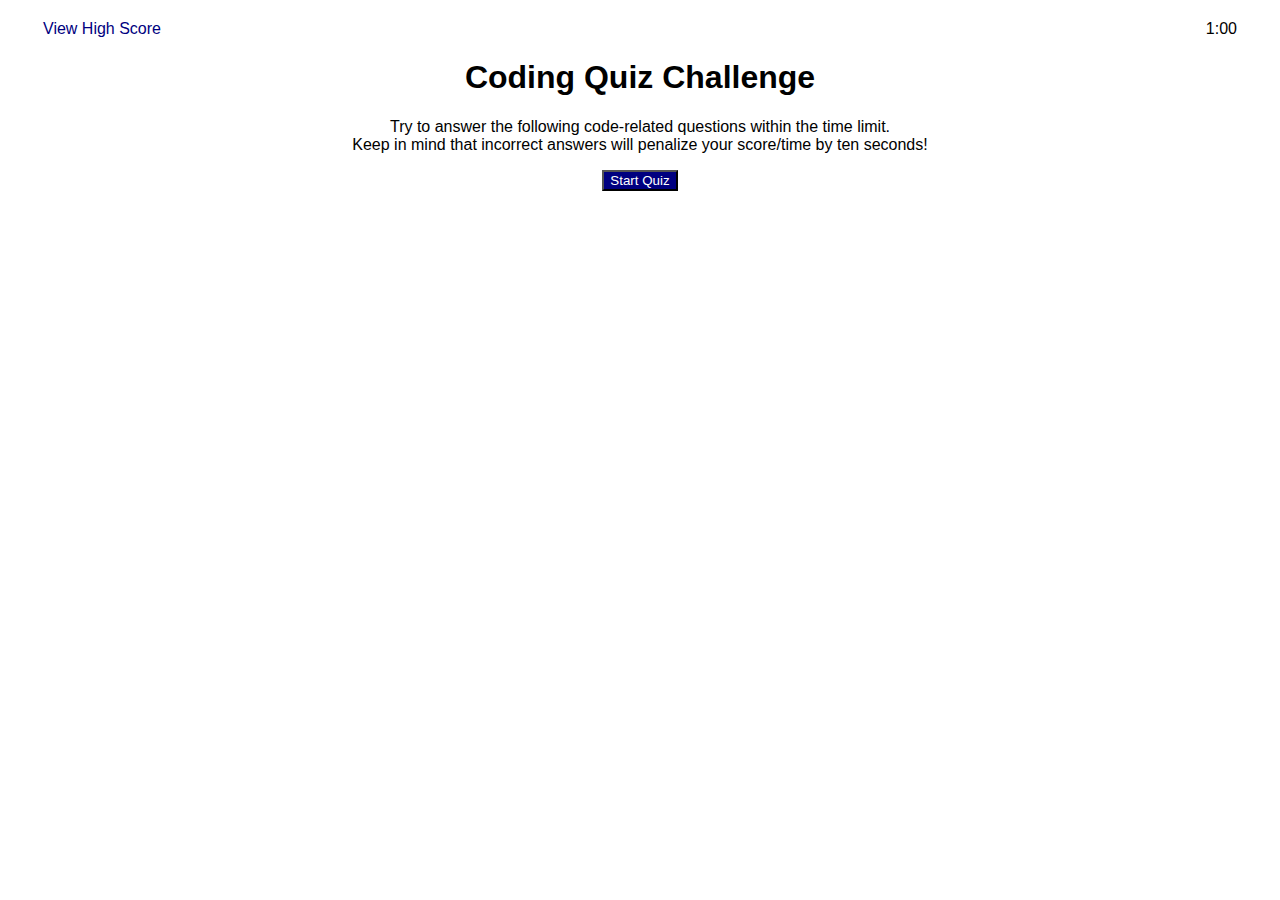
<file: index.html>
<!DOCTYPE html>
<html lang="en">
<head>
    <meta charset="UTF-8">
    <meta name="viewport" content="width=device-width, initial-scale=1.0">
    <title>Coding Quiz</title>
    <link rel="stylesheet" href="./assets/css/style.css">
</head>
<body>
    <header>
        <a href="./highscore.html">View High Score</a>
        <div id = "timer"></div>
    </header>
    <body>
        <div class="welcome" id="welcome">
            <h1>Coding Quiz Challenge</h1>
            <p>Try to answer the following code-related questions within the time limit.
            </br>
                Keep in mind that incorrect answers will penalize your score/time by ten seconds!
            </p>
            <button class = "btn" id="start-quiz">Start Quiz</button>
        </div>
        <div class="hide" id= "question-form">
            <div id="question"></div>
                <div id="buttons"></div>
                    <button class = "btn" id="button-a"></button>
                    <button class = "btn" id="button-b"></button>
                    <button class = "btn" id="button-c"></button>
                <div class = "hide" id= "answer"> </div>
        </div>
        <div class = "hide" id= "score"> 
                <h1>Quiz Complete!</h1>
                <p id=user-score></p>
                <input type = "text" name = "user-initials" placeholder="Your Initials" id = "initials"/>
                <button class = "btn" id = "submit-score">Submit Score</button>
            </div>
        </div>
    </body> 
    <script src="./assets/java/style.js"></script>
</body>
</html>
</file>
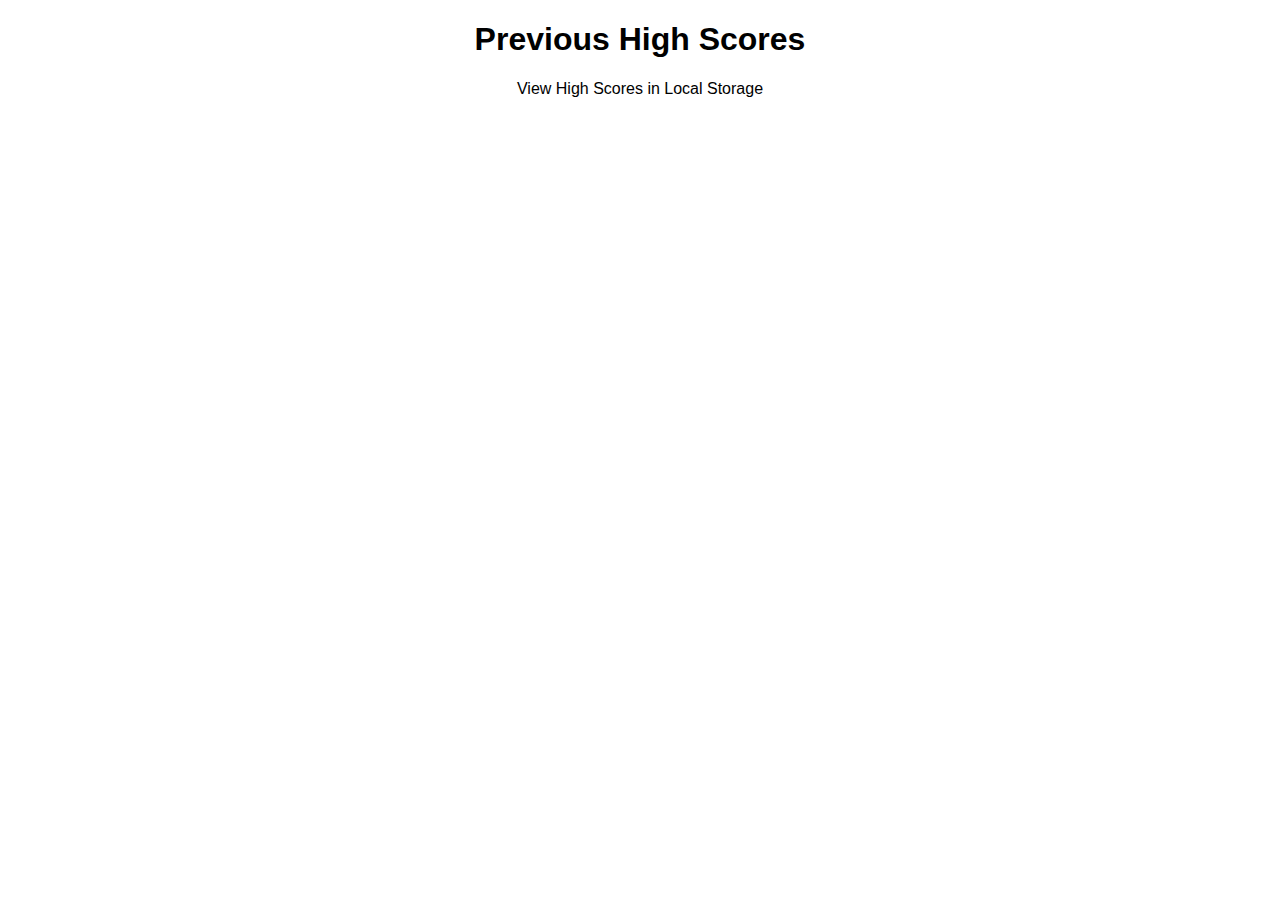
<file: highscore.html>
<!DOCTYPE html>
<html lang="en">
<head>
    <meta charset="UTF-8">
    <meta name="viewport" content="width=device-width, initial-scale=1.0">
    <link rel="stylesheet" href="./assets/css/style.css">
    <title>High Scores</title>
</head>
<body>
    <div class="welcome" id="welcome">
        <h1>Previous High Scores</h1>
        <div id="high-scores">View High Scores in Local Storage </div>
    </div>
    <div>

    </div>
    <script src="./assets/java/highscore.js"></script>
</body>
</html>
</file>
<file: assets/css/style.css>
:root{
    --primary-color: navy;
    --secondary-color: white;
    --tertiary-color: rgb(67, 122, 181);
}
body{
    font-family: Arial, Helvetica, sans-serif;
}

header{
    display:flex;
    margin: 20px 35px;
    justify-content:space-between;
}

header a{
    text-decoration: none;
    color:var(--primary-color)
}
h1{
    text-align: center;
}
div{
    text-align: center;
}
.hide{
    display:none;
}

.btn{
    background-color: var(--primary-color);
    color: var(--secondary-color)
}
.btn:hover{
    background-color: var(--tertiary-color)
}
</file>
